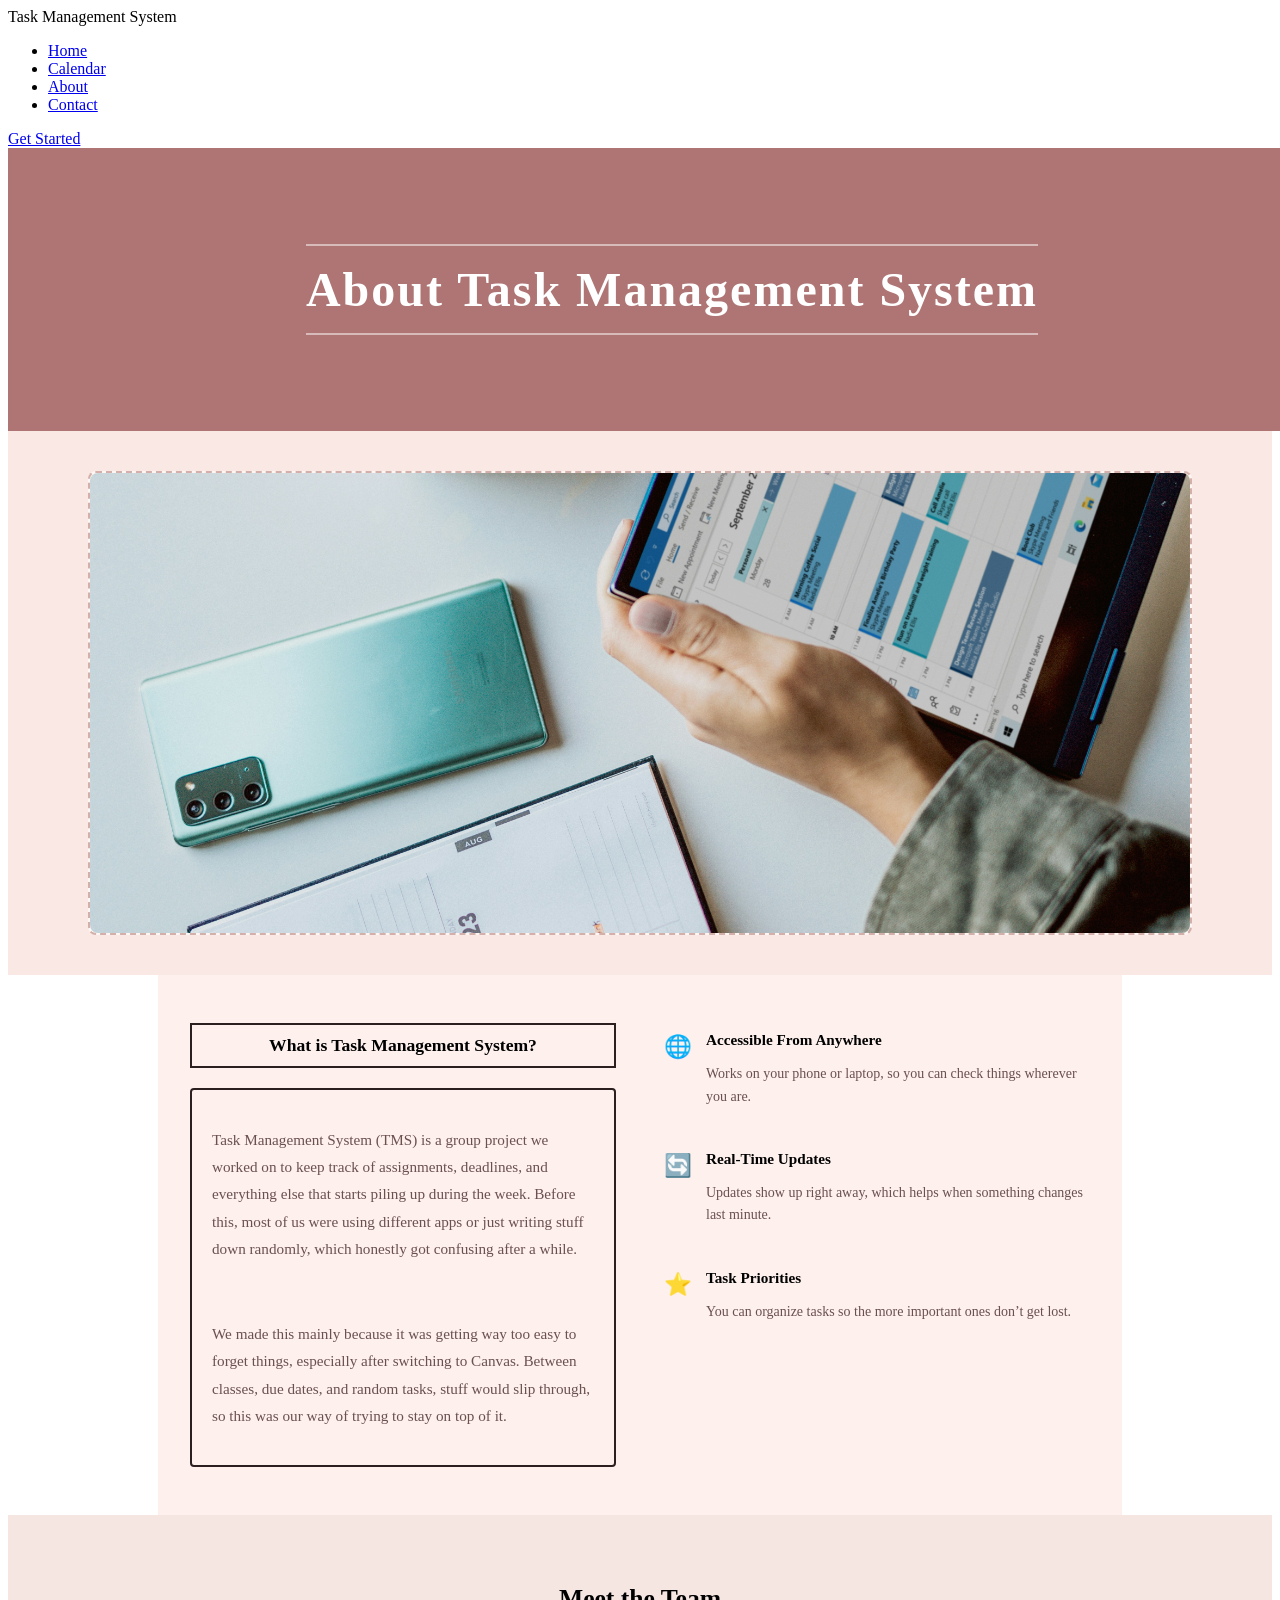
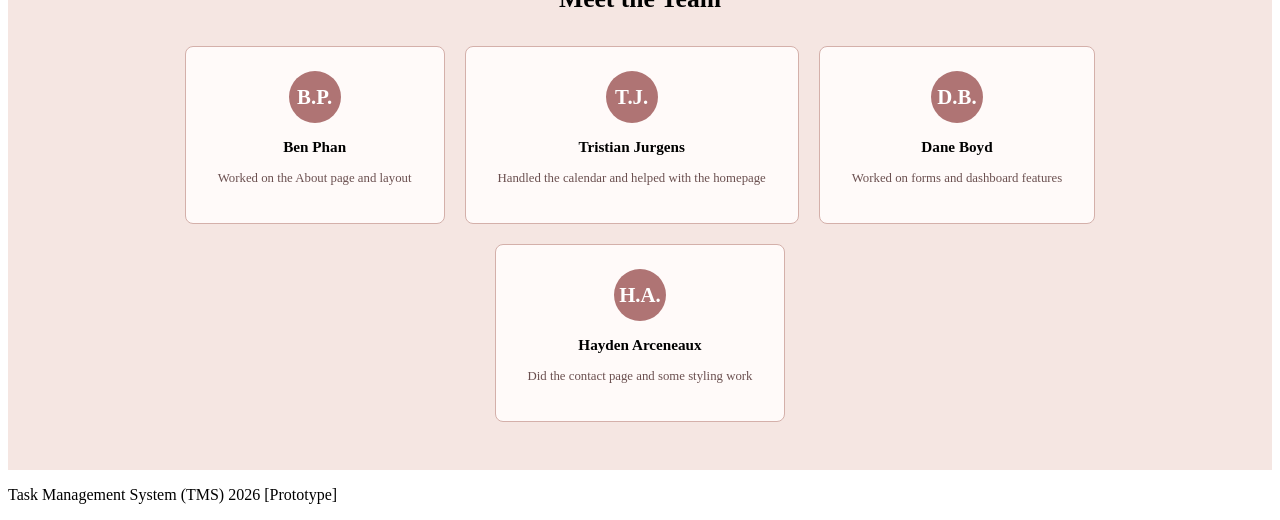
<file: aboutPage.html>
<!--Author of Task Management System About Page: Ben Phan
    HTML for the TMS About page

    NOTE: Still need to check file paths for buttons
    Might update team roles later -->

<!DOCTYPE html>
<html lang="en">

<head>
    <meta charset="UTF-8">
    <!--Name might change later-->
    <title>About | Task Management System</title> 
    <link rel="stylesheet" href="aboutStyle.css">
</head>

<body>

    <!--Top navigation bar-->
    <nav>
        <span class="logo">Task Management System</span>

        <!--Links (placeholders for now, fix if needed)-->
        <ul>
            <li><a href="home.html">Home</a></li>
            <li><a href="calendar.html">Calendar</a></li>
            <li><a href="aboutPage.html">About</a></li>
            <li><a href="contact.html">Contact</a></li>
        </ul>

        <a href="signup.html" class="nav-button">Get Started</a>
    </nav>

    <!--Page title-->
    <div class="page-banner">
        <h1>About Task Management System</h1>
    </div>

    <div class="divider"></div>

    <!--Image section-->
    <div class="image-section">
        <div class="image-box">
            <img src="calendarImage.jpg" alt="TMS calendar" />
        </div>
    </div>

    <div class="divider"></div>

    <!--About section-->
    <div class="about-info">

        <!--Left side-->
        <div class="left-side">
            <div class="section-title">What is Task Management System?</div>

            <div class="desc-box">
                <p>
                    Task Management System (TMS) is a group project we worked on to keep track
                    of assignments, deadlines, and everything else that starts piling up during the week.
                    Before this, most of us were using different apps or just writing stuff down randomly,
                    which honestly got confusing after a while.
                </p>

                <br>

                <p>
                    We made this mainly because it was getting way too easy to forget things,
                    especially after switching to Canvas. Between classes, due dates, and random tasks,
                    stuff would slip through, so this was our way of trying to stay on top of it.
                </p>
            </div>
        </div>

        <!--Right side (features)-->
        <div class="right-side">

            <div class="tms-feature">
                <span class="icon">🌐</span>
                <div>
                    <strong>Accessible From Anywhere</strong>
                    <p>Works on your phone or laptop, so you can check things wherever you are.</p>
                </div>
            </div>

            <div class="tms-feature">
                <span class="icon">🔄</span>
                <div>
                    <strong>Real-Time Updates</strong>
                    <p>Updates show up right away, which helps when something changes last minute.</p>
                </div>
            </div>

            <div class="tms-feature">
                <span class="icon">⭐</span>
                <div>
                    <strong>Task Priorities</strong>
                    <p>You can organize tasks so the more important ones don’t get lost.</p>
                </div>
            </div>

        </div>
    </div>

    <div class="divider"></div>

    <!--Team section-->
    <div class="team-section">
        <h2>Meet the Team</h2>

        <div class="team-grid">

            <div class="member-card">
                <div class="avatar">B.P.</div>
                <h3>Ben Phan</h3>
                <p>Worked on the About page and layout</p>
            </div>

            <div class="member-card">
                <div class="avatar">T.J.</div>
                <h3>Tristian Jurgens</h3>
                <p>Handled the calendar and helped with the homepage</p>
            </div>

            <div class="member-card">
                <div class="avatar">D.B.</div>
                <h3>Dane Boyd</h3>
                <p>Worked on forms and dashboard features</p>
            </div>

            <div class="member-card">
                <div class="avatar">H.A.</div>
                <h3>Hayden Arceneaux</h3>
                <p>Did the contact page and some styling work</p>
            </div>

        </div>
    </div>

    <!--Footer-->
    <footer>
        <p>Task Management System (TMS) 2026 [Prototype]</p>
    </footer>

    <!--Scroll button-->
    <button id="scrollButton" onclick="scrollToTop()">↑ Top</button>

    <script src="aboutScript.js"></script>

</body>
</html>
</file>
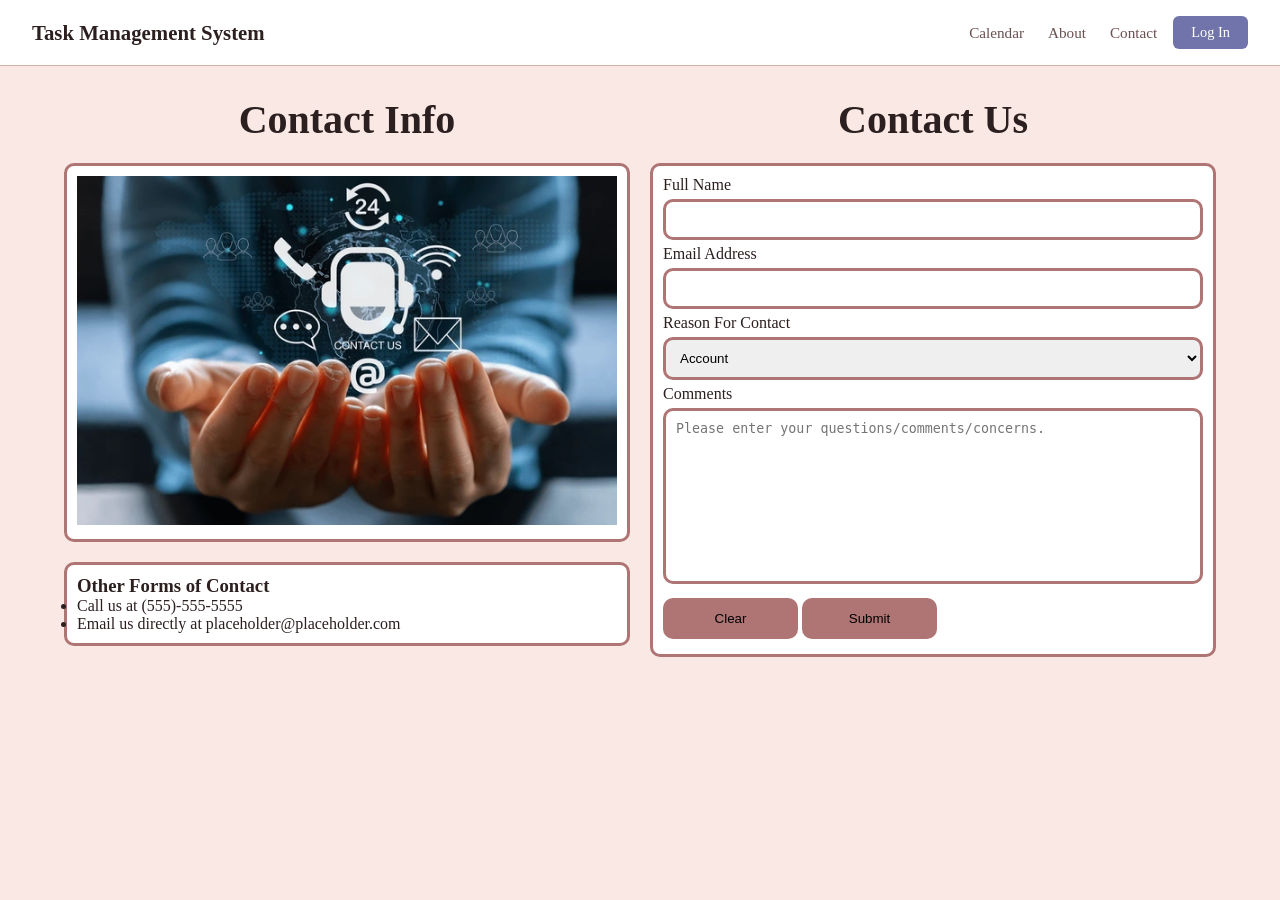
<file: contact.html>
<!DOCTYPE html>

<html lang="eng">
    <head>
        <meta name="author" content="Hayden Arceneaux" />
        <meta name="description" content="Contact Page" />
        <meta charset="UTF-8" />

        <title>Contact Us</title>

        <link rel="stylesheet" href="contactStyle.css" />
    </head>

    

    <body>
        <nav>
            <span class="logo">Task Management System</span>

            <ul>
                <li><a href="calendar.html">Calendar</a></li>
                <li><a href="index.html">About</a></li>
                <li><a href="contact.html">Contact</a></li>
            </ul>
            
            <!--Reused signup button for login-->
            <a href="login.html" class="signup-button">Log In</a>
        </nav>

        <main>
            <section class="contact-section">

                <div class="contact-info">
                    <h2>Contact Info</h2>

                    <div class="cell">
                        <img src="contact.jpg">
                    </div>

                    <div class="cell">
                        <h3>Other Forms of Contact</h3>

                        <p>
                            <ul>
                                <li>
                                    <!--We definitely don't have a company phone number-->
                                    Call us at (555)-555-5555
                                </li>
                                <li>
                                    <!--We don't have a company email or anything-->
                                    Email us directly at placeholder@placeholder.com
                                </li>
                            </ul>
                        </p>
                    </div>
                </div>

                <div class="contact-form">
                    <h2>Contact Us</h2>

                    <div class="cell">
                        <form name="contactPage" action="mailto:#" method="post">
                            <label for="clientName">Full Name</label>
                            <input id="clientName" type="text" maxlength="100" required>

                            <label for="clientEmail">Email Address</label>
                            <input id="clientEmail" type="email" maxlength="100" required>

                            <label for="clientReason">Reason For Contact</label>
                            <select id="clientReason">
                                <option value="account">Account</option>

                                <!--This is assuming we even had ads or they werent using an ad blocker-->
                                <!--Was kinda struggling with ideas for why they would even contact us-->
                                <option value="ad">Inappropriate Ad</option>

                                <option value="feedback">General Feedback</option>
                                <option value="other">Other (custom subject)</option>
                            </select>

                            <label for="otherReason" style="display: none;">Other</label>
                            <input id="otherReason" type="text" maxlength="30" placeholder="Please Specify" style="display: none;">

                            <label for="clientMessage">Comments</label>
                            <textarea id="clientMessage" placeholder="Please enter your questions/comments/concerns." rows="10" maxlength="500" required></textarea>

                            <button type="reset">Clear</button>
                            <button type="submit">Submit</button>
                        </form>
                    </div>
                </div>
            </section>
        </main>
       
    </body>

    <!--Script at the bottom because it was loading before the page finished before-->
    <script src="contactScript.js"></script>
</html>

    </body>
</html>
</file>
<file: aboutStyle.css>
/*Author of Task Management System Index/About Page: Ben Phan
    This is the CSS for the TMS About page
    Border boxes and fonts should be aligned properly now (hopefully)
    5/7/26 NOTE: Global styles (nav, footer, body, divider, scroll button) moved to global.css -- deleted duplicates */

/*Title of the page*/
.page-banner
{
    background-color: #AF7474;
    padding: 64px 32px;
    text-align: center;
    width: 100%;
}

.page-banner h1 /*USE INLINE-BLOCK INSTEAD OF BLOCK (kept wrapping around wrong)*/
{
    font-size: 3rem;
    color: white;
    letter-spacing: 2px;
    border-top: 2px solid rgba(255, 255, 255, 0.5);
    border-bottom: 2px solid rgba(255, 255, 255, 0.5);
    padding: 16px 0;
    display: inline-block;
}

/*Image under title*/
.image-section
{
    background-color: #f9e8e4;
    padding: 40px 32px;
}

.image-box
{
    max-width: 1100px;
    margin: 0 auto;
    border: 2px dashed #d4b0aa;
    border-radius: 8px;
    min-height: 220px;
    display: flex;
    align-items: center;
    justify-content: center;
    color: #6b5050;
    font-size: 1rem;
    background-color: #fdf6f4;
}

.image-box img
{
    width: 100%;
    height: 460px;
    object-fit: cover;
    border-radius: 8px;
}

/*Info/About section*/
.about-info
{
    background-color: #fdf0ed;
    padding: 48px 32px;
    display: flex;
    gap: 48px;
    max-width: 900px;
    margin: 0 auto;
}

    /*Left*/
.left-side
{
    flex: 1;
}

.section-title
{
    display: block;
    text-align: center;
    border: 2px solid #2c1f1f;
    padding: 10px 24px;
    font-size: 1.1rem;
    font-weight: bold;
    margin-bottom: 20px;
}

.desc-box
{
    border: 2px solid #2c1f1f;
    border-radius: 4px;
    padding: 20px;
    color: #6b5050;
    line-height: 1.8;
    font-size: 0.95rem;
}

    /*Right*/
.right-side
{
    flex: 1;
    display: flex;
    flex-direction: column;
    gap: 28px;
    padding-top: 8px;
}

.tms-feature
{
    display: flex;
    align-items: flex-start;
    gap: 14px;
}

.icon
{
    font-size: 1.4rem;
    margin-top: 2px;
}

.tms-feature strong
{
    display: block;
    font-size: 0.95rem;
    margin-bottom: 4px;
}

.tms-feature p
{
    font-size: 0.875rem;
    color: #6b5050;
    line-height: 1.6;
}

/*Developer Names*/
.team-section
{
    background-color: #f5e6e2;
    padding: 48px 32px;
    text-align: center;
}

.team-section h2
{
    font-size: 1.6rem;
    margin-bottom: 32px;
}

.team-grid
{
    display: flex;
    flex-wrap: wrap;
    gap: 20px;
    justify-content: center;
}

.member-card
{
    background-color: #fffaf9;
    border: 1px solid #d4b0aa;
    border-radius: 8px;
    padding: 24px 32px;
    min-width: 150px;
}

.member-card:hover /*fancied the cards with a little shadow and lift*/
{
    transform: translateY(-4px);
    box-shadow: 0 8px 20px rgba(176, 112, 112, 0.2);
}

.avatar
{
    width: 52px;
    height: 52px;
    border-radius: 50%;
    background-color: #AF7474;
    color: white;
    font-size: 1.3rem;
    font-weight: bold;
    display: flex;
    align-items: center;
    justify-content: center;
    margin: 0 auto 12px;
}

.member-card h3
{
    font-size: 0.95rem;
}

.member-card p
{
    font-size: 0.8rem;
    color: #6b5050;
    margin-top: 4px;
}
</file>
<file: contactStyle.css>
/*Author of CSS: Hayden Arceneaux*/

*
{
    margin: 0;
    padding: 0;
    box-sizing: border-box;
}

body 
{
    font-family: Georgia, serif;
    background-color: #f9e8e4;
    color: #2c1f1f;
}

nav 
{
    display: flex;
    align-items: center;
    background-color: white;
    padding: 16px 32px;
    border-bottom: 1px solid #d4b0aa;
    gap: 16px;
    border-collapse: collapse;
}

nav ul 
{
    list-style: none;
    display: flex;
    gap: 24px;
}


nav ul a 
{
    text-decoration: none;
    color: #6b5050;
    font-size: 0.95rem;
}

nav ul a:hover
{
    color: #9a5e5e;
}

.signup-button
{
    background-color: #7174AA;
    color: white;
    padding: 8px 18px;
    border-radius: 6px;
    text-decoration: none;
    font-size: 0.9rem;
}

.signup-button:hover 
{
    background-color: #5a5d8f;
}

.logo 
{
    font-size: 1.3rem;
    font-weight: bold;
    margin-right: auto;
}

/*Divider*/
.divider
{
    height: 28px;
    background-color: #AF7474;
}


/*Im gonna have two big sections to the left and right for the info and then the actual form*/
.contact-section
{
    display: flex ;
    gap: 20px ;
    width: 90% ;
    margin: 30px auto ;
    align-items: stretch ;

    
}

/*left section*/
.contact-info
{
    display: flex ;
    flex: 1 ;
    flex-direction: column;
    gap: 20px ;
}

img 
{
    margin: auto;
    width: 100%;
}

.contact-form
{
    display: flex ;
    flex: 1 ;
    flex-direction: column;
    gap: 20px ;
}

.contact-form h2,
.contact-info h2
{
    text-align: center;
    font-size: 40px;
}

.cell
{
    border: 3px solid #af7474;
    border-radius: 10px ;
    padding: 10px ;
    background-color: #ffffff;
}

.cell input,
.cell select,
.cell textarea 
{
    width: 100%;
    box-sizing: border-box;
    padding: 10px ;
    border-radius: 10px;
    border: 3px solid #af7474;
    margin-top: 5px ;
    margin-bottom: 5px ;

    outline: none;
}

/*I want to try to fit our accent color in a little more but this is the only spot I think I can*/
.cell input:focus,
.cell select:focus,
.cell textarea:focus
{
    border: 3px solid #8b73c4 ;
}

.cell button
{
    width: 25%;
    padding: 10px ;
    border-radius: 10px ;
    border: 3px solid #af7474 ;
    margin-top: 5px;
    margin-bottom: 5px;
    background-color: #af7474;
}

/*Trying to decide on lighter color or accent color for hover*/
.cell button:hover 
{
    /*
    background-color: #dca6a6;
    border-color: #dca6a6;
    */

    background-color: #8b73c4;
    border-color: #8b73c4;

}

/*wanted custom bullet points and since I don't think I will change the order I'm gonna assign it in an order*/
/*Could change depending on amount of contact info or maybe ill remove the phone number one*/

/*Had to add ids because the css for the list in nav and this one were conflicting*/
/*I should have had them associated with ids in the first place I guess*/
#extraContact {
    list-style-position: inside;
}
#phone::marker
{
    /*list-style: disc;*/
    content: "☎";
}
#mail::marker
{
    /*list-style-type: disc;*/
    content: "📧";
}

/*Although fun to play around with I don't want my text area to be resizable the way it is*/
textarea {
    resize: none;
}

/*when there is an error it should appear in a box or something 
  insted of just text right next to the field name*/
.errorNoti 
{
    border: 3px solid #af7474;
    border-radius: 10px ;
    padding: 10px ;
    background-color: #af7474;
}
</file>
